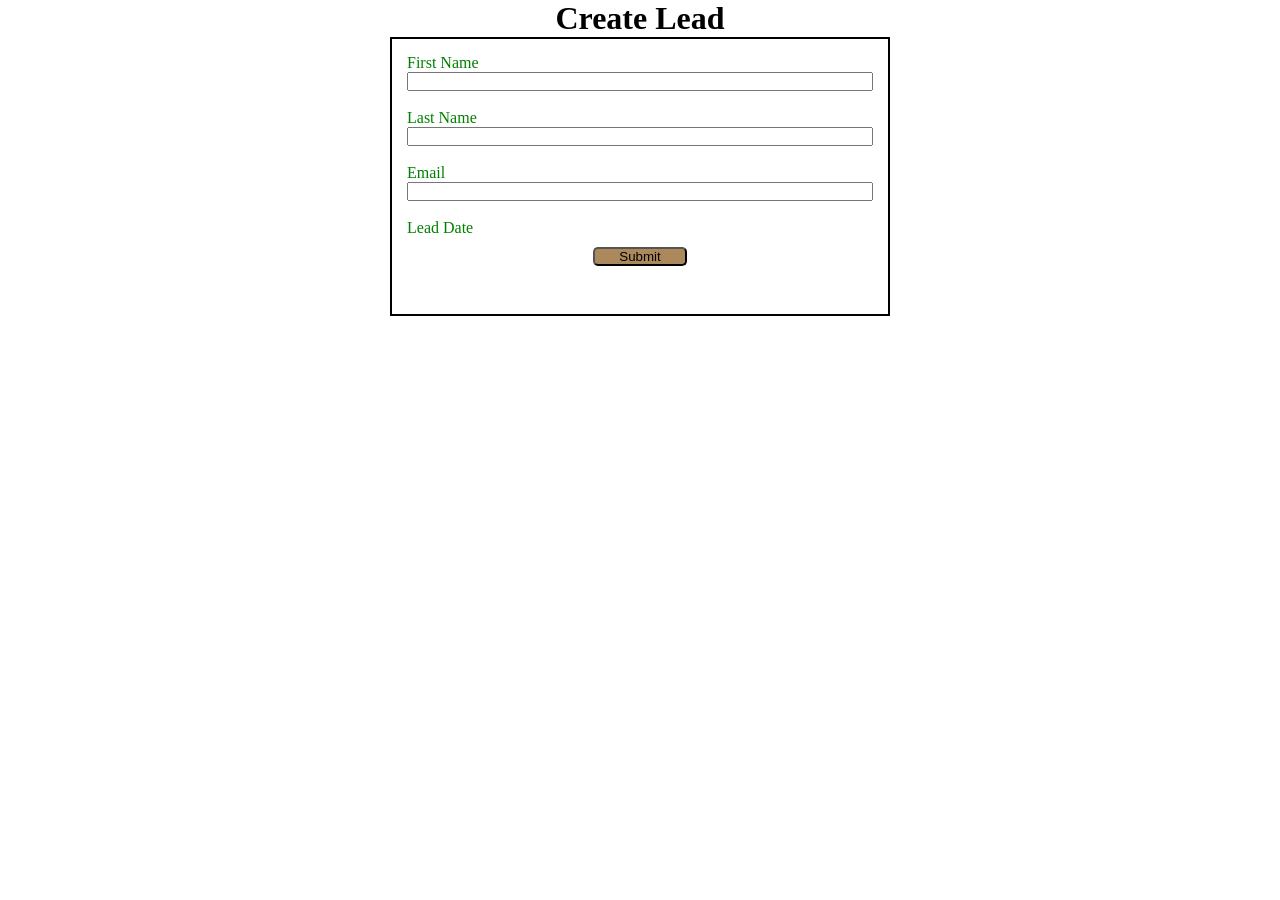
<file: index.html>
<!doctype html>
<html lang="en">
  <head>
    <meta charset="UTF-8" />
    <meta name="viewport" content="width=device-width, initial-scale=1.0" />
    <title>Web to Lead</title>
    <link rel="stylesheet" href="style.css" />
    <script src="https://www.google.com/recaptcha/api.js"></script>
    <script src="script.js" defer></script>
  </head>
  <body>
    <h1>Create Lead</h1>
    <form
      action="https://webto.salesforce.com/servlet/servlet.WebToLead?encoding=UTF-8&orgId=00DdM00000QH97x"
      method="POST"
      onsubmit="return beforeHandler(event);"
    >
      <input type="hidden" name="oid" value="00DdM00000QH97x" />
      <input
        type="hidden"
        name="retURL"
        value="https://aniket-commits-s.github.io/Web-to-Lead/thanks.html"
      />

      <input type="hidden" name="Lead_Date__c" class="outputdate" />
      <input
        type="hidden"
        name="captcha_settings"
        value='{"keyname":"WebtoLead","fallback":"true","orgId":"00DdM00000QH97x","ts":""}'
      />

      <label for="first_name">First Name</label
      ><input
        id="first_name"
        maxlength="40"
        name="first_name"
        size="20"
        type="text"
        required="true"
      /><br />

      <label for="last_name">Last Name</label
      ><input
        id="last_name"
        maxlength="80"
        name="last_name"
        size="20"
        type="text"
        required="true"
      /><br />

      <label for="email">Email</label
      ><input
        id="email"
        maxlength="80"
        name="email"
        size="20"
        type="text"
        required="true"
      /><br />

      <label for="Lead Date">Lead Date</label>
      <input type="hidden" name="Lead_Date__c" class="outputdate" />

      <!-- Lead Date:<span class="dateInput dateOnlyInput"
        ><input
          id="00NdM00002ZPjKv"
          name="00NdM00002ZPjKv"
          size="12"
          type="text" /></span
      ><br /> -->

      <input type="submit" name="submit" class="submit" />
      <div
        class="g-recaptcha"
        data-callback="captchasuccess"
        data-sitekey="6LfGNiItAAAAAARAFJLcQ4BsIh7__T20Si_b8mkw"
      ></div>
      <br />
    </form>
  </body>
</html>
</file>
<file: style.css>
* {
  margin: 0;
  padding: 0;
  box-sizing: border-box;
}
h1 {
  text-align: center;
}

input,
label {
  display: block;
}
label {
  color: green;
}

input {
  width: 100%;
}

.submit {
  margin: 10px auto 0 auto;
  width: 20%;
  background-color: rgb(172, 137, 92);
  border-radius: 5px;
}

form {
  min-width: 300px;
  max-width: 500px;
  margin: auto;
  border: 2px solid black;
  padding: 15px;
}

.g-recaptcha {
  margin-top: 15px;
  display: flex;
  justify-content: center;
}
</file>
